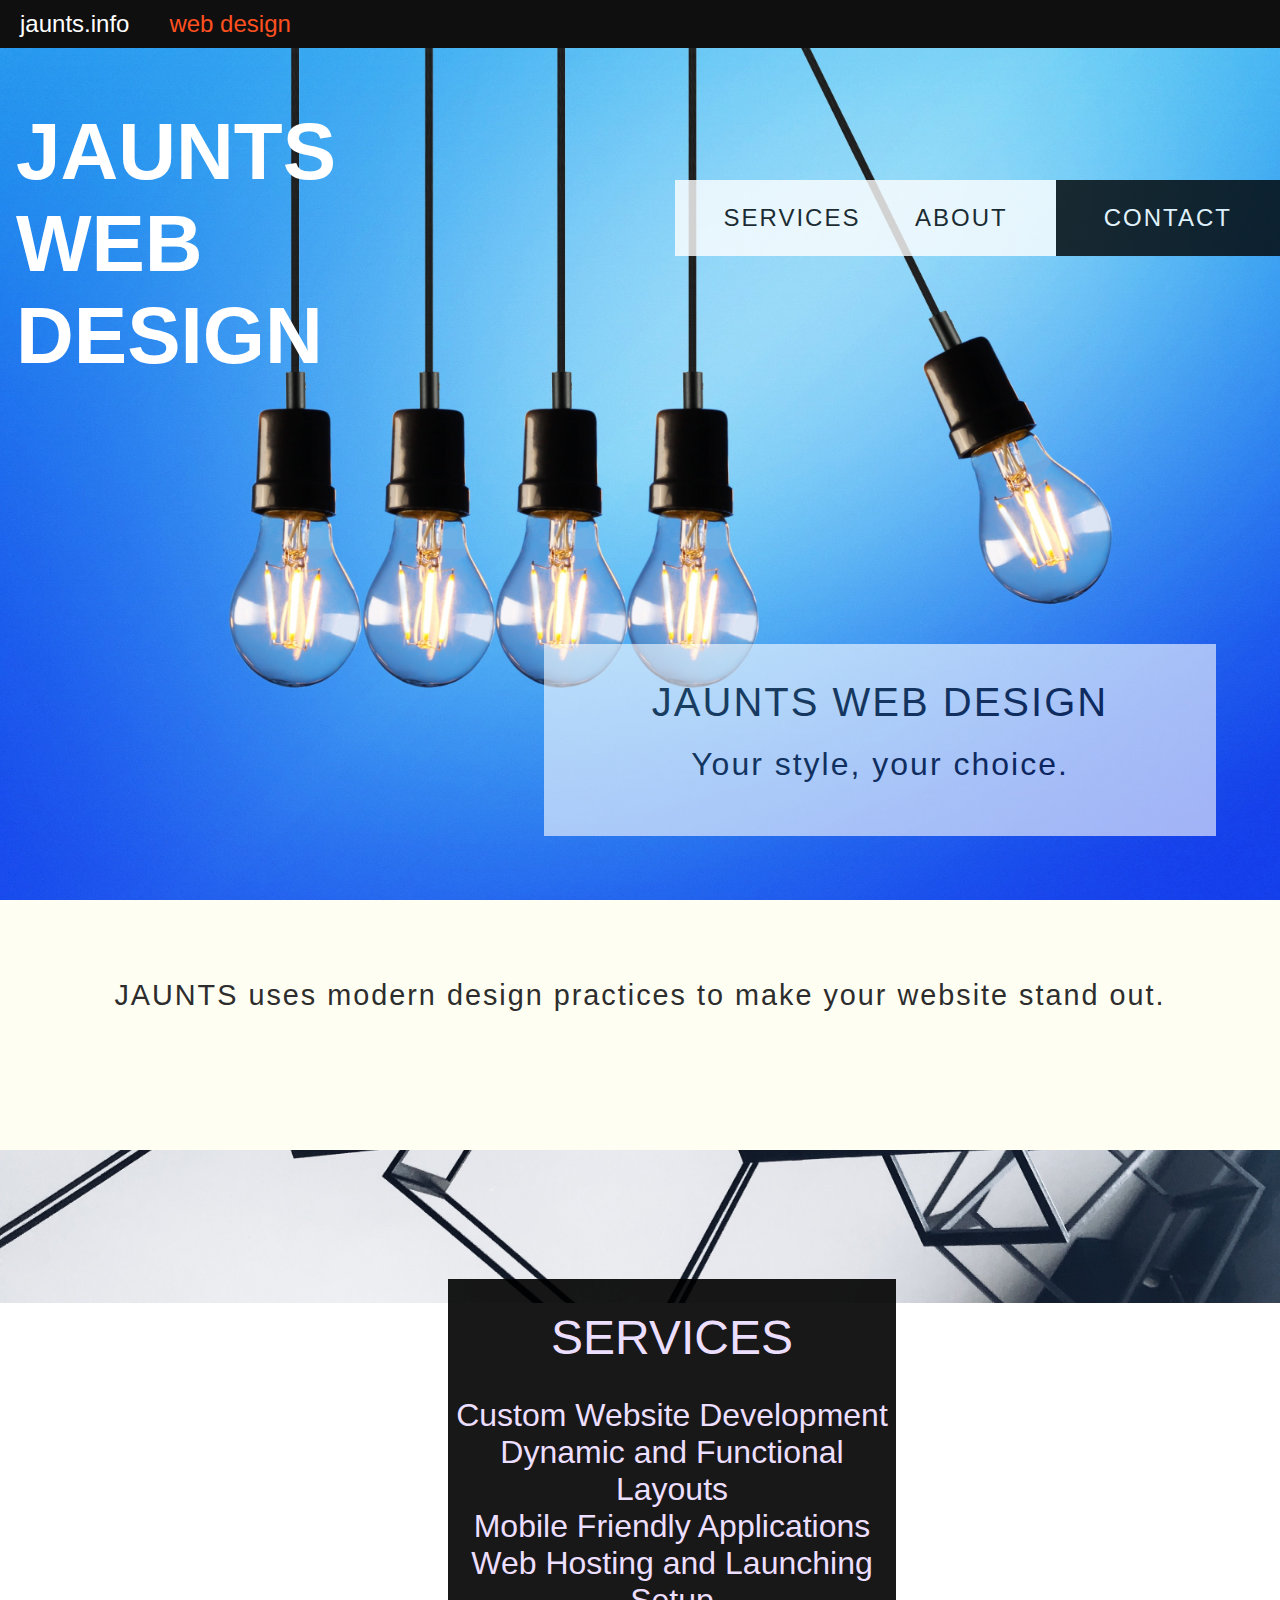
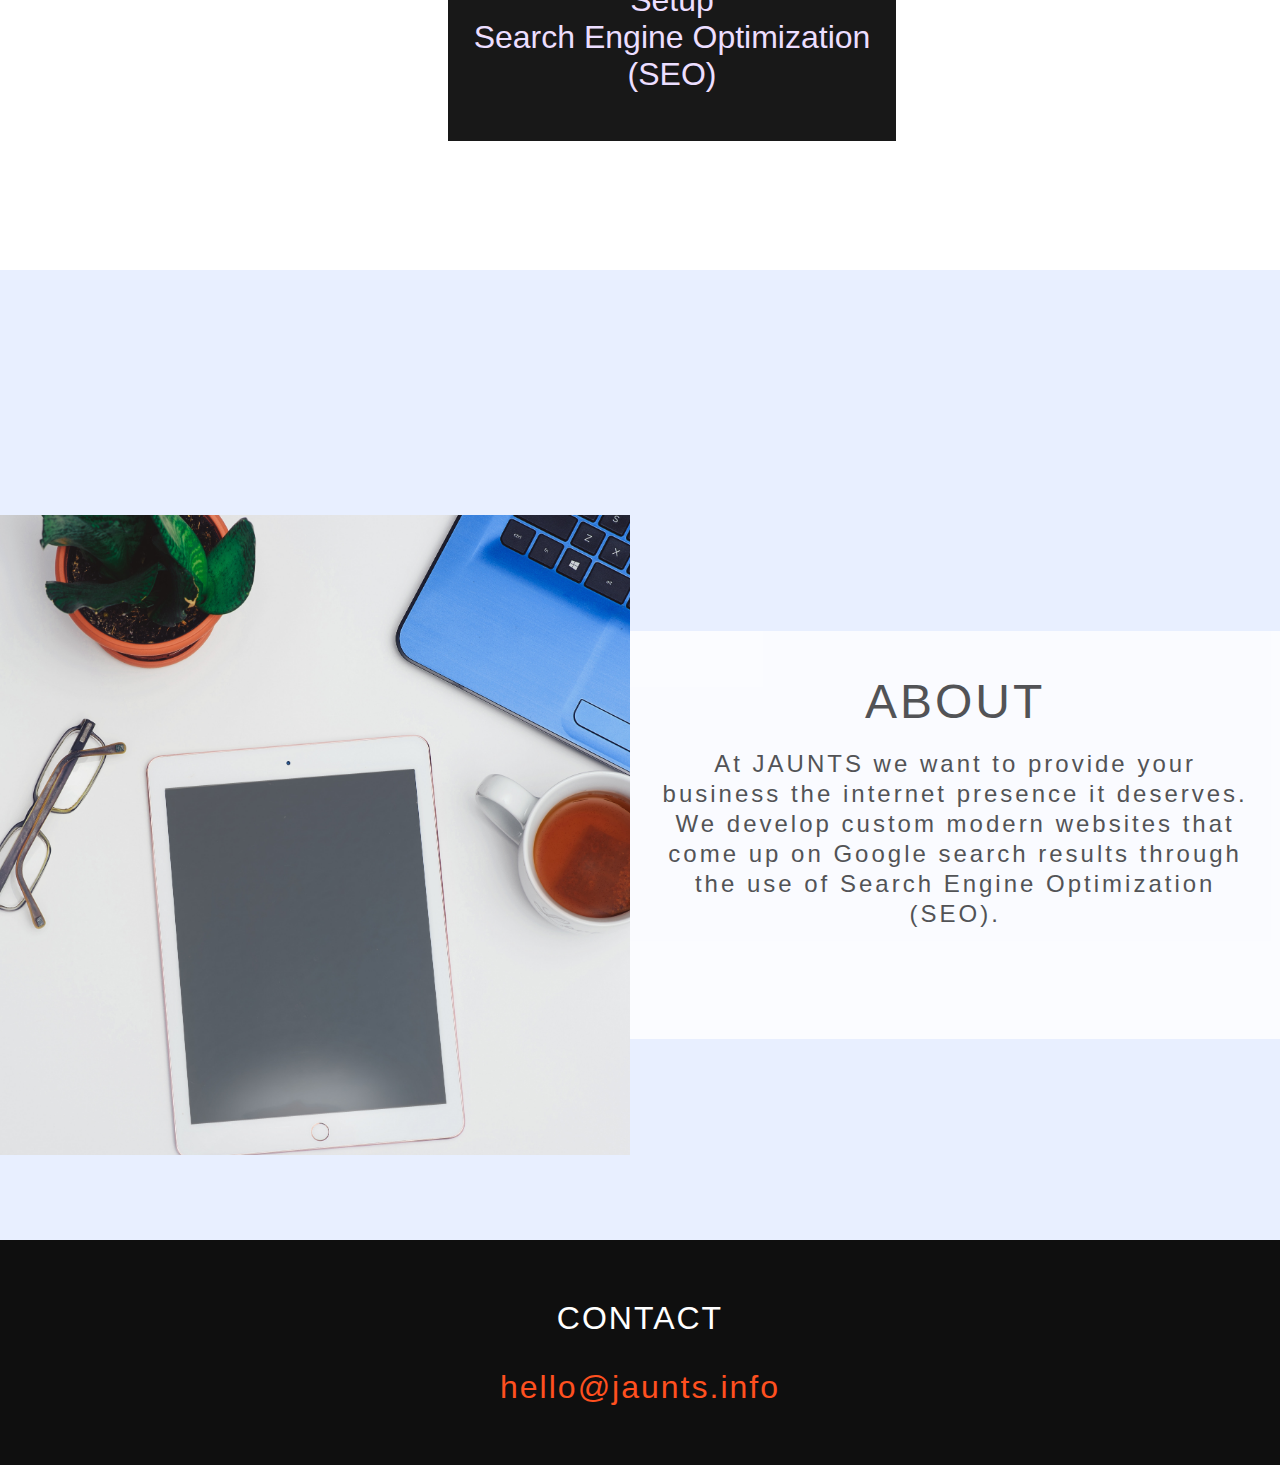
<file: webdesign.html>
<!DOCTYPE html>
<html>
<head>
<title>JAUNTS Web Design</title>
<script src="https://ajax.googleapis.com/ajax/libs/jquery/3.3.1/jquery.min.js"></script>
<!-- <script src="services.js"></script> -->
<link rel="icon" href="favicon.ico">
<link rel="stylesheet" href="https://use.fontawesome.com/releases/v5.7.2/css/all.css" integrity="sha384-fnmOCqbTlWIlj8LyTjo7mOUStjsKC4pOpQbqyi7RrhN7udi9RwhKkMHpvLbHG9Sr" crossorigin="anonymous">
<link rel='stylesheet' href='webdesign.css' />
<script src="https://ajax.googleapis.com/ajax/libs/jquery/3.3.1/jquery.min.js"></script>
</head>
<body>

<div class="topContainer">

  <div class="topNavigation">
    <a href="index.html">jaunts.info</a>
    <a href="websites.html" style="color: #ff501f;">web design</a>
  </div>

<div class="logo">
  <h1>JAUNTS<br>WEB<br>DESIGN</h1>
</div>

<div class="navContainer">
<div class="nav">
  <a class="services">SERVICES</a>
  <a class="about">ABOUT</a>
</div>
<div class="contactDiv">
  <a class="contact">CONTACT</a>
</div>
</div>

<div class="blurbBox">
  <h1>JAUNTS WEB DESIGN</h1>
  <p>Your style, your choice.</p>
</div>

</div>

<div class="reviewDiv">
  <p>JAUNTS uses modern design practices to make your website stand out.</p>
</div>

<div class="servicesScroll">
  <div class="servicesDiv">
    <div class="textDiv">
    <h1>SERVICES</h1>
    <p>Custom Website Development<br>
      Dynamic and Functional Layouts <br>
      Mobile Friendly Applications<br>
      Web Hosting and Launching Setup<br>
      Search Engine Optimization (SEO)<br>
    </p>
  </div>
  </div>
</div>

<div class="longScroll">

  <div class="image1">
  </div>
  <div class="text1">
    <h1>ABOUT</h1>
    <p>At JAUNTS we want to provide your business the internet presence it deserves. We develop custom modern websites that come up on Google search results through the use of Search Engine Optimization (SEO).</p>
  </div>

</div>

<div class="footer">
  <p class="jauntsFooterTitle"><b>CONTACT</b></p>
  <!-- <p class="email">hello@jaunts.info</p> -->
  <a class="email" href="mailto:hello@jaunts.info" target="_top">hello@jaunts.info</a>
</div>

<script src="https://ajax.googleapis.com/ajax/libs/jquery/1.12.4/jquery.min.js"></script>
<script src="webdesign.js"></script>
</body>
</html>
</file>
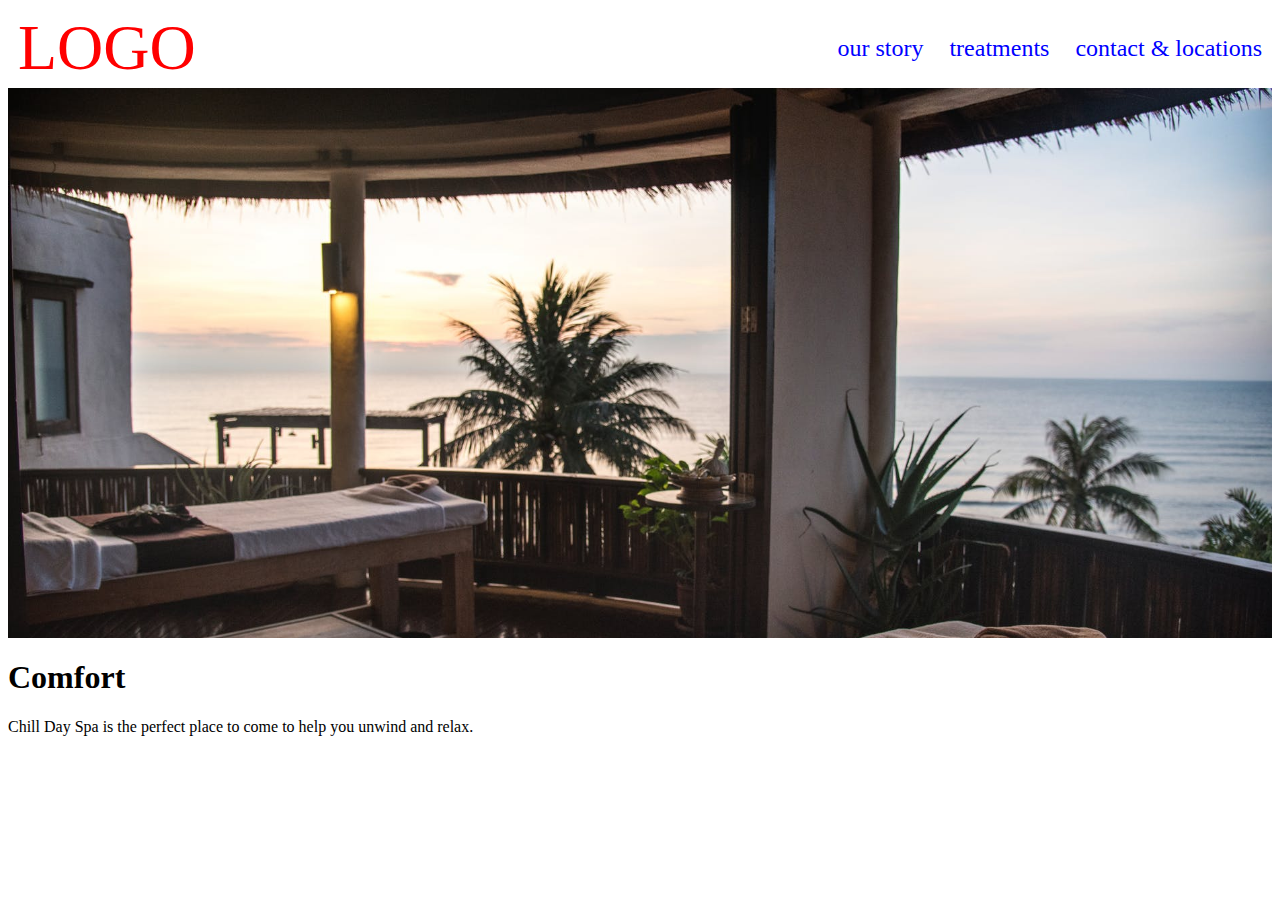
<file: other/chill.html>
<!DOCTYPE html>
<html>
<head>
<title>Web Develoment Services</title>
<link rel="icon" href="favicon.png">
<link rel='stylesheet' href='chill.css' />
<script src="https://ajax.googleapis.com/ajax/libs/jquery/3.3.1/jquery.min.js"></script>
</head>
<body>

<div class="topContainer">
  <div class="header">
    <div class="logo">
      <a>LOGO</a>
    </div>
    <div class="headerText">
      <a>our story</a>
      <a>treatments</a>
      <a>contact &amp locations</a>
    </div>
  </div>


</div>

<div class="blurb">
  <h1>Comfort</h1>
  <p>Chill Day Spa is the perfect place to come to help you unwind and relax.</p>
</div>
</body>
</html>
</file>
<file: webdesign.css>
html {
  font-family: Arial, Helvetica, sans-serif; }
  html body {
    margin: 0;
    padding: 0; }
    html body .topContainer {
      height: 100vh;
      background-image: url("lightbulbs.jpg");
      background-position: top;
      background-repeat: no-repeat;
      background-size: cover; }
      html body .topContainer .topNavigation {
        font-size: 1.5em;
        z-index: 100;
        background-color: #0f0f0f;
        color: white;
        display: flex;
        flex-direction: row;
        align-items: center;
        overflow: hidden;
        position: fixed;
        top: 0;
        width: 100%;
        text-align: center; }
        html body .topContainer .topNavigation a {
          margin: 10px 20px 10px 20px;
          color: white;
          font-family: Arial, Helvetica, sans-serif;
          text-decoration: none; }
        html body .topContainer .topNavigation a:hover {
          color: #ff501f; }
      html body .topContainer .logo {
        width: 10vw;
        height: 10vh;
        color: black;
        font-size: 2.5em;
        padding-top: 10vh;
        color: white;
        font-family: Arial, Helvetica, sans-serif; }
        html body .topContainer .logo h1 {
          margin: .2em; }
      html body .topContainer .navContainer {
        display: flex;
        flex-direction: row;
        justify-content: flex-end;
        font-family: Arial, Helvetica, sans-serif;
        font-size: 1.5em; }
        html body .topContainer .navContainer .nav {
          background-color: white;
          opacity: .8;
          padding: 1em;
          font-size: 1em; }
          html body .topContainer .navContainer .nav a {
            padding: 0em 1em 0em 1em;
            letter-spacing: 2px; }
          html body .topContainer .navContainer .nav a:hover {
            color: #ff501f;
            cursor: pointer; }
        html body .topContainer .navContainer .contactDiv {
          background-color: black;
          opacity: .8;
          padding: 1em; }
          html body .topContainer .navContainer .contactDiv .contact {
            color: white;
            font-size: 1em;
            padding: 0em 1em 0em 1em;
            letter-spacing: 2px; }
          html body .topContainer .navContainer .contactDiv .contact:hover {
            cursor: pointer;
            color: #ff501f; }
      html body .topContainer .blurbBox {
        font-family: Arial, Helvetica, sans-serif;
        padding: 1em;
        color: black;
        text-align: center;
        background-color: white;
        opacity: .6;
        letter-spacing: 2px;
        line-height: 30px;
        bottom: 4em;
        right: 4em;
        position: absolute;
        width: 40em;
        height: 10em; }
        html body .topContainer .blurbBox h1 {
          font-size: 2.5em;
          font-weight: 100; }
        html body .topContainer .blurbBox p {
          font-weight: 100;
          font-size: 2em; }
    html body .reviewDiv {
      margin: 0;
      padding: 5em 0em 5em 0em;
      width: 100%;
      height: 10vh;
      background-color: #fffef2; }
      html body .reviewDiv p {
        font-size: 1.8em;
        line-height: 30px;
        letter-spacing: 2px;
        text-align: center;
        margin: 0em;
        color: #2d2d2d; }
    html body .servicesScroll {
      width: 100%;
      height: 80vh;
      background-attachment: fixed;
      background-image: url("boxes.jpg");
      background-repeat: no-repeat;
      background-position: center;
      background-size: cover;
      display: flex;
      justify-content: center;
      align-items: center; }
      html body .servicesScroll .servicesDiv {
        text-align: center;
        width: 30vw; }
      html body .servicesScroll .textDiv {
        padding: 1em 0em 1em 0em;
        width: 35vw;
        min-width: 200px;
        background-color: black;
        opacity: 0.9;
        display: flex;
        align-items: center;
        justify-content: center;
        flex-direction: column; }
        html body .servicesScroll .textDiv h1 {
          font-size: 3em;
          color: #ebdbff;
          font-weight: 100;
          margin: 15px 0px 0px 0px; }
        html body .servicesScroll .textDiv p {
          font-size: 2em;
          color: #ebdbff;
          font-weight: 100; }
    html body .longScroll {
      width: 100%;
      height: 90vh;
      background-color: #e8efff;
      padding: 10em 0em 0em 0em;
      display: flex;
      align-items: center; }
      html body .longScroll .image1 {
        width: 55em;
        height: 40em;
        background-image: url("workstation.jpg");
        background-position: bottom;
        background-repeat: no-repeat;
        background-size: cover; }
      html body .longScroll .text1 {
        width: 35em;
        height: 15em;
        float: right;
        opacity: 0.8;
        background-color: white;
        text-align: center;
        padding: 1em;
        color: #2d2d2d;
        line-height: 30px;
        letter-spacing: 3px;
        font-size: 1.5em; }
        html body .longScroll .text1 h1 {
          font-size: 2em;
          font-weight: 100; }
        html body .longScroll .text1 a {
          text-decoration: underline; }
        html body .longScroll .text1 a:hover {
          color: #828282; }
    html body .footer {
      height: 25vh;
      width: 100%;
      background-color: #0f0f0f;
      display: flex;
      text-align: center;
      justify-content: center;
      flex-flow: column; }
      html body .footer .jauntsFooterTitle {
        color: white;
        font-family: Arial, Helvetica, sans-serif;
        letter-spacing: 2px;
        font-weight: 100;
        font-size: 2em;
        margin: .5em; }
      html body .footer .email {
        color: #ff501f;
        font-family: Arial, Helvetica, sans-serif;
        letter-spacing: 2px;
        font-weight: 100;
        font-size: 2em;
        margin: .5em;
        text-decoration: none; }

/*# sourceMappingURL=webdesign.css.map */
</file>
<file: other/chill.css>
.topContainer {
  height: 70vh;
  background-image: url("chill1.jpeg");
  background-position: top;
  background-repeat: no-repeat;
  background-size: cover; }
  .topContainer .header {
    background-color: white;
    color: black;
    height: 80px;
    display: flex;
    flex-direction: row;
    align-items: center;
    justify-content: flex-end; }
    .topContainer .header .logo {
      margin-left: 0px;
      margin-right: auto; }
      .topContainer .header .logo a {
        padding: 10px;
        font-size: 4em;
        color: red; }
    .topContainer .header .headerText {
      color: blue;
      font-size: 1.5em; }
      .topContainer .header .headerText a {
        padding: 0px 10px 0px 10px; }

/*# sourceMappingURL=chill.css.map */
</file>
